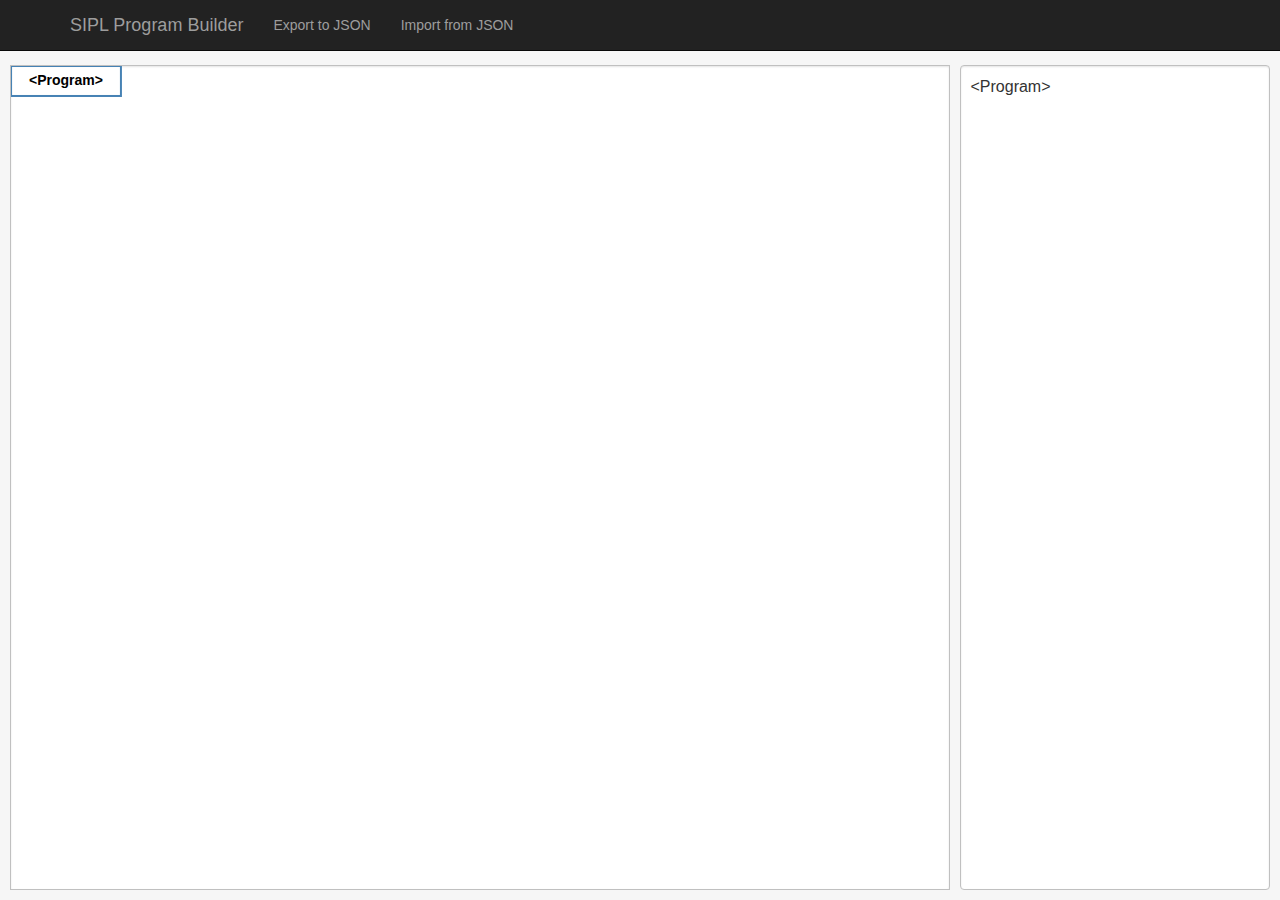
<file: index.html>
<!DOCTYPE html>
<html lang="en">
  <head>
      <meta charset="utf-8">
      <meta name="viewport" content="width=device-width, initial-scale=1">
      
      <title>SIPL builder</title>

      <link href="bootstrap/css/bootstrap.min.css" rel="stylesheet">
      <link rel="stylesheet" type="text/css" href="styles.css">
  	  <link rel="stylesheet" type="text/css" href="popup.css">

  </head>

  <body>

    <nav class="navbar navbar-inverse navbar-fixed-top">
      <div class="container">
        <div class="navbar-header navbar-brand">
          SIPL Program Builder
        </div>
        <div id="navbar" class="collapse navbar-collapse">
          <ul class="nav navbar-nav">
            <li><a id="expBtn">Export to JSON</a></li>
            <li><a id="impBtn">Import from JSON</a></li>
          </ul>
        </div><!--/.nav-collapse -->
      </div>
    </nav>

      <svg class="split split-horizontal tree-container bordered" id="tree-comp"></svg>
    	<pre class="split split-horizontal program bordered" id="program-comp"></pre>


    <!-- Bootstrap core JavaScript
    ================================================== -->
    <!-- Placed at the end of the document so the pages load faster -->
    <script src="libs/jquery-1.12.3.min.js"></script>
    <script src="libs/d3.min.js"></script>
  	<script src="TreeNode.js"></script>
  	<script src="indexTree.js"></script>
  	<script src="popup.js"></script>
    <script src="libs/split.min.js"></script>
    <script>
        Split(['#tree-comp', '#program-comp'], {
            sizes: [75, 25],
            cursor: 'col-resize'
        })
    </script>

	<div id="overlay" onclick="closeMenu()"> </div>
	<div id="menu"> This is popup menu</div>
  </body>
</html>
</file>
<file: styles.css>
html, body {
	height: 100%;
}

body {
	padding: 10px;
	padding-top: 65px;
	background-color: #F6F6F6;
	box-sizing: border-box;
}

/* SVG Tree Section */
.node {
	cursor: pointer;
}

.node text {
	font-weight: bold;
}

.node rect {
	stroke: steelblue;
	stroke-width: 2;
	fill: lightgrey;
	fill-opacity: 1;
}

.link {
	fill: none;
	stroke: #ccc;
	stroke-width: 2px;
}

/* Containers section */

.tree-container {
	/* Nothin', LOL*/
}

.program {
	overflow: auto;
  	word-wrap: normal;
  	white-space: pre;
	font-family: sans-serif;
	font-size: 16px;
}

/* Splitter section */
.split {
	-webkit-box-sizing: border-box;
	   -moz-box-sizing: border-box;
	        box-sizing: border-box;

	overflow-y: auto;
	overflow-x: hidden;
}

.bordered {
	border: 1px solid #C0C0C0;
	box-shadow: inset 0 1px 2px #e4e4e4;
	background-color: #fff;
}

.gutter.gutter-horizontal {
	cursor: col-resize;
}

.split.split-horizontal, .gutter.gutter-horizontal {
	height: 100%;
	float: left;
}
</file>
<file: popup.css>
#overlay{
    width: 100%;
    height: 100%;
    display: none;
    position: fixed;
    z-index: 1;
    top: 0;
    left: 0;
    background: #000;
   	background: rgba(0,0,0,0.4);
}
#menu{
	font: 12px sans-serif;
	display: none;
    z-index: 2;
    position: fixed;
    left: 30%;
    top: 30%;
    width: auto;
    overflow: auto;
    padding: 10px 20px;
    background: #f3f3f3;
    border: 5px solid #999;
    border-radius: 10px;
    box-shadow: 0 0 10px rgba(0,0,0,0.5);
}
@import url(http://fonts.googleapis.com/css?family=Cabin:700);

/* HTML5 Boilerplate accessible hidden styles */
[type="radio"] {
	border: 0; 
	clip: rect(0 0 0 0); 
	height: 1px; margin: -1px; 
	overflow: hidden; 
	padding: 0; 
	position: absolute; 
	width: 1px;
}

/* One radio button per line */
label {
	display: block;
	cursor: pointer;
	line-height: 2;
	font-size: 1.5em;
}

[type="radio"] + span {
  display: block;
}

/* the basic, unchecked style */
[type="radio"] + span:before {
  content: '';
  display: inline-block;
  width: 1em;
  height: 1em;
  vertical-align: -0.25em;
  border-radius: 1em;
  border: 0.125em solid #fff;
  box-shadow: 0 0 0 0.15em #000;
  margin-right: 0.75em;
  transition: 0.5s ease all;

}

/* the checked style using the :checked pseudo class */
[type="radio"]:checked + span:before {
  background: green;
  box-shadow: 0 0 0 0.25em #000;
}

/* never forget focus styling */
[type="radio"]:focus + span:after {
  content: '\0020\2190';
  font-size: 1.5em;
  line-height: 1;
  vertical-align: -0.125em;
}
</file>
